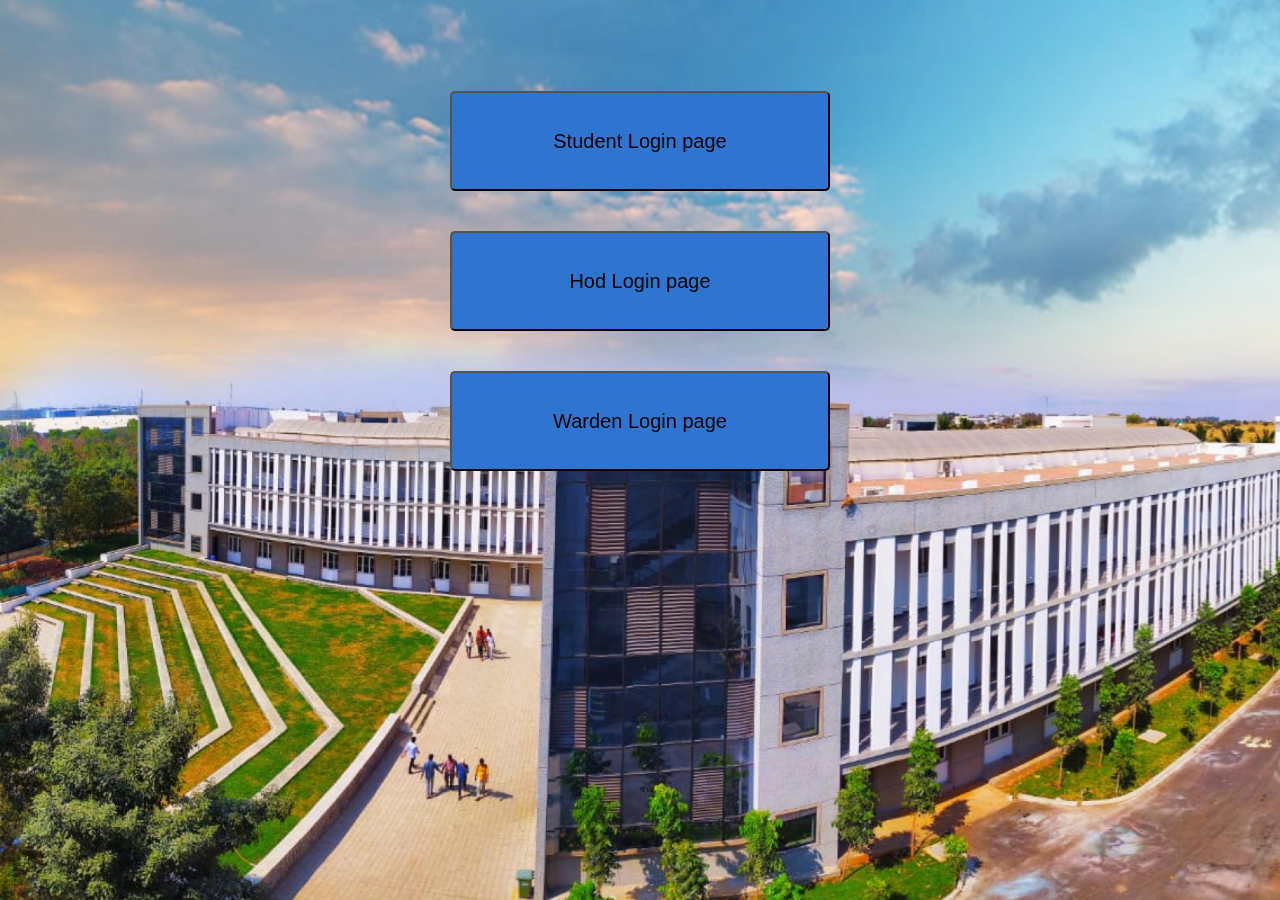
<file: index.html>
<!DOCTYPE html>
<html lang="en">
<head>
    <meta charset="UTF-8">
    <meta http-equiv="X-UA-Compatible" content="IE=edge">
    <meta name="viewport" content="width=device-width, initial-scale=1.0">
    <link rel="stylesheet" href="index.css">
    <title>Kpriet Outpass gateway</title>
    <script>
        function stupage()
        {
            window.location.href = "student/stulogin.html"
        }
        function hodpage()
        {
            window.location.href = "hod/hodlogin.html"
        }

        function wardenpage()
        {
            window.location.href = "warden/wardenlogin.html"
        }
    </script>
</head>
<body>
   
   
    <div class="container">

        <button class = 'btn' onclick = "stupage()"> 
            
            Student Login page
        </button>
        <button class = 'btn' onclick = "hodpage()"> 
            Hod Login page
        </button>
        <button class = 'btn' onclick = "wardenpage()"> 
            Warden Login page
        </button>

    </div>
    
</body>
</html>
</file>
<file: index.css>
.container
{
    display: flex;
    flex-direction: column;
    align-items: center;
    padding-top:5%;
    width: 100%;
    height: 100%;
    justify-content: center;

}

/* This is for background */

body::before
{
        content: "";
        position: fixed;
        top: 0px;
        right: 0px;
        bottom: 0px;
        left: 0px;

        /* Specify the background image to be used */
        background-image: url(
'images/kpr_college_bg.jpg');
        background-size: cover;

        opacity: 1;
        z-index:-1;
    
}
button{
    height : 100px;
    width : 30%;
    margin: 20px;
    
    background-color: #2f74ce;
    cursor : pointer;
    border-radius: 5px;
    font-size: 20px;


}

/* for hovering effects */

button:hover
{
    border: 2px solid #1c5092;
    background-color:#44cc7a;
    transform: scale(1.1);
    transition: transform 0.3s;

    
}
</file>
